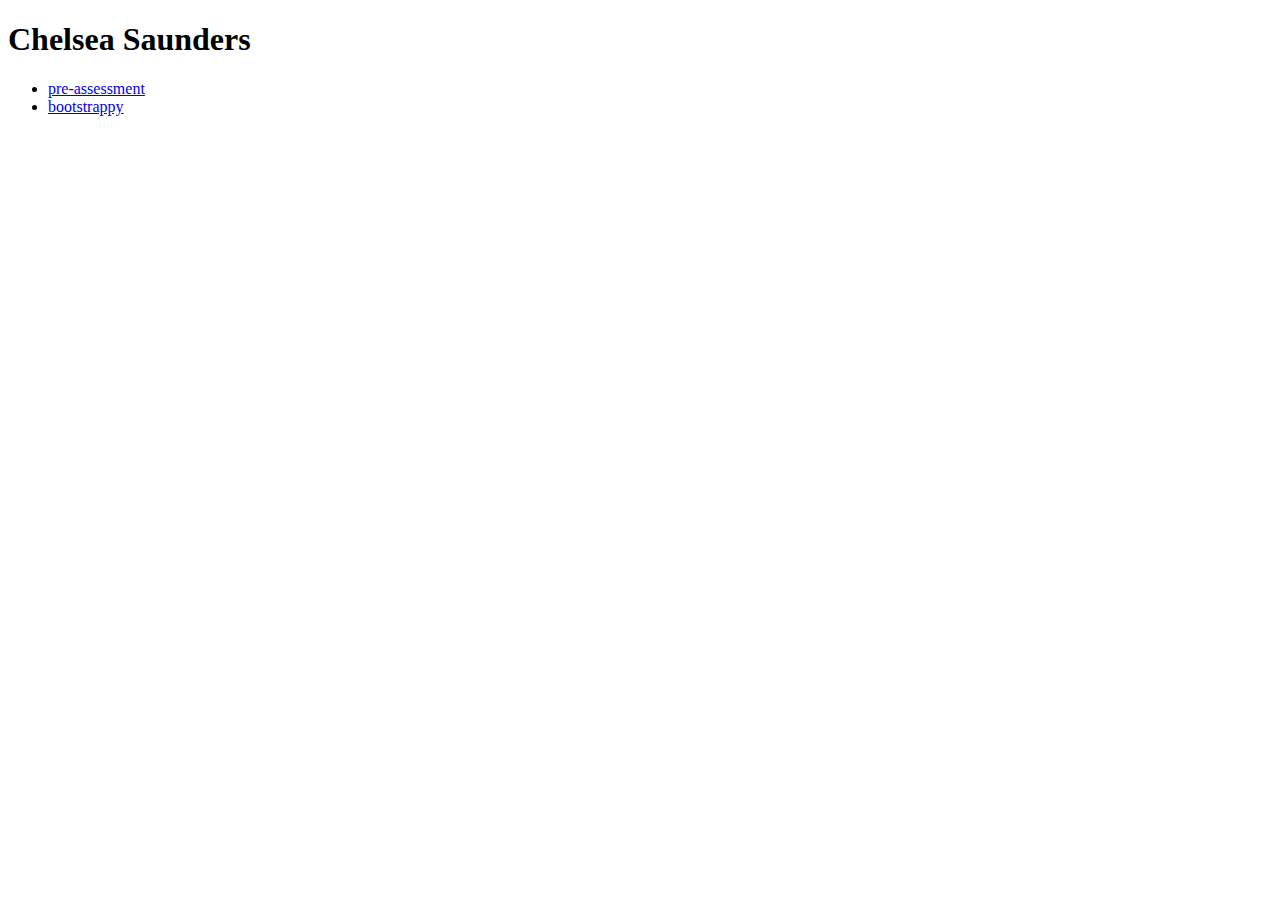
<file: index.html>
<!doctype html>

<html lang="en">
<head>
  <meta charset="utf-8">

  <title>IFSC 3342 | Chelsea   Saunders</title>
  <meta name="description" content="this page is Chelsea's assignments for IFSC 3342 in spring 2023">
  <meta name="author" content="Chelsea   Saunders">

</head>

<body>
  <h1>Chelsea   Saunders</h1>
  <nav>
    <ul>
      <li><a href="pre-assessment/index.html">pre-assessment</a></li>
      <li><a href="bootstrap/index.html">bootstrappy</a></li>
    </ul>
  </nav>
</body>
</html>
</file>
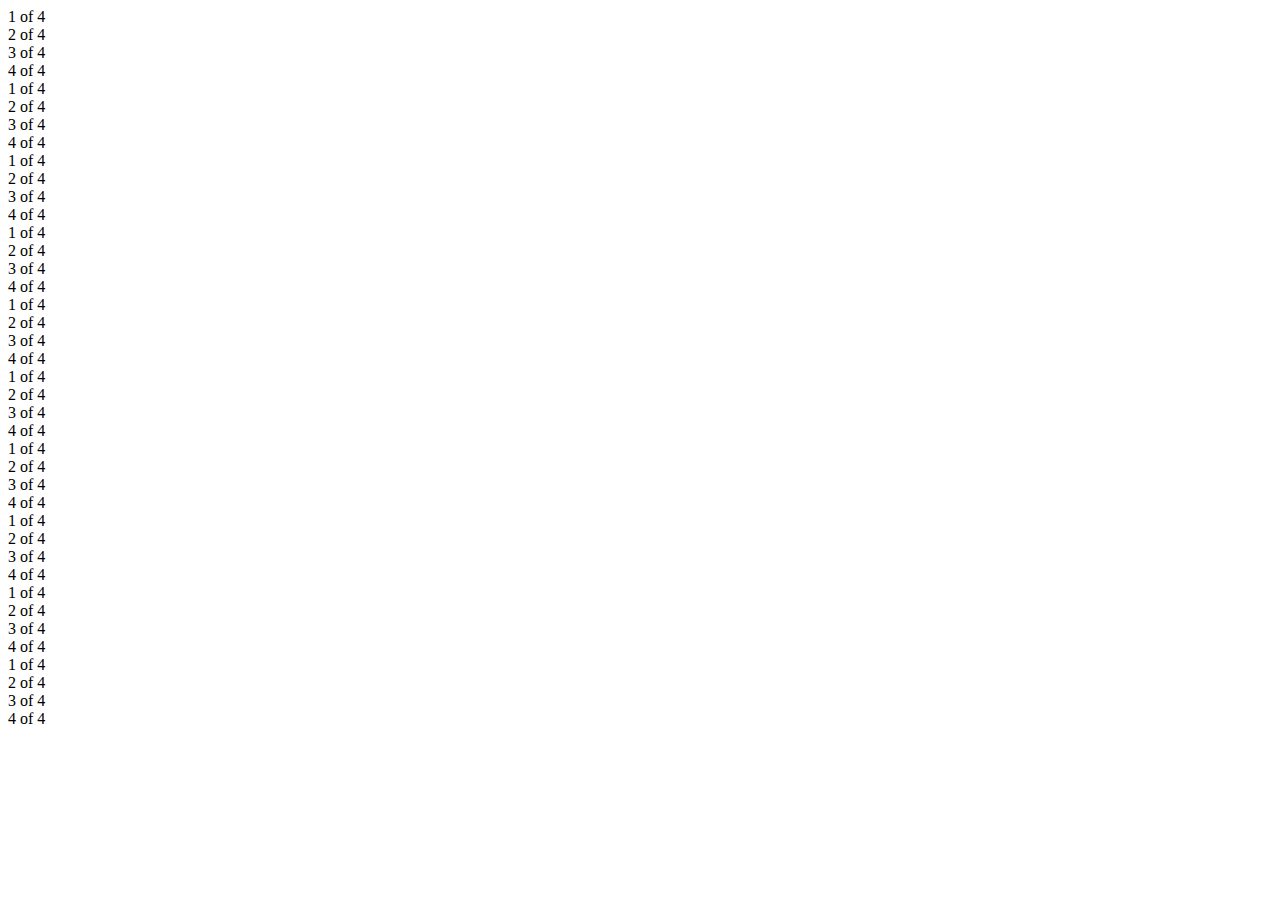
<file: bootstrap/index.html>
<!DOCTYPE html>
<html lang="en">
<head>
    <meta charset="UTF-8">
    <meta http-equiv="X-UA-Compatible" content="IE=edge">
    <meta name="viewport" content="width=device-width, initial-scale=1.0">
    <title>Document</title>
    <link href="https://cdn.jsdelivr.net/npm/bootstrap@5.3.0-alpha3/dist/css/bootstrap.min.css" rel="stylesheet" integrity="sha384-KK94CHFLLe+nY2dmCWGMq91rCGa5gtU4mk92HdvYe+M/SXH301p5ILy+dN9+nJOZ" crossorigin="anonymous">
</head>
<body>

    <div class="container text-center">
        <div class="row">
          <div class="col">
            1 of 4
          </div>
          <div class="col">
            2 of 4
          </div>
          <div class="col">
            3 of 4
          </div>
          <div class="col">
            4 of 4
          </div>
        </div>
        <div class="row">
            <div class="col">
              1 of 4
            </div>
            <div class="col">
              2 of 4
            </div>
            <div class="col">
              3 of 4
            </div>
            <div class="col">
              4 of 4
            </div>
          </div>
          <div class="row">
            <div class="col">
              1 of 4
            </div>
            <div class="col">
              2 of 4
            </div>
            <div class="col">
              3 of 4
            </div>
            <div class="col">
              4 of 4
            </div>
          </div>
          <div class="row">
            <div class="col">
              1 of 4
            </div>
            <div class="col">
              2 of 4
            </div>
            <div class="col">
              3 of 4
            </div>
            <div class="col">
              4 of 4
            </div>
          </div>
          <div class="row">
            <div class="col">
              1 of 4
            </div>
            <div class="col">
              2 of 4
            </div>
            <div class="col">
              3 of 4
            </div>
            <div class="col">
              4 of 4
            </div>
          </div>
          <div class="row">
            <div class="col">
              1 of 4
            </div>
            <div class="col">
              2 of 4
            </div>
            <div class="col">
              3 of 4
            </div>
            <div class="col">
              4 of 4
            </div>
          </div>
          <div class="row">
            <div class="col">
              1 of 4
            </div>
            <div class="col">
              2 of 4
            </div>
            <div class="col">
              3 of 4
            </div>
            <div class="col">
              4 of 4
            </div>
          </div>
          <div class="row">
            <div class="col">
              1 of 4
            </div>
            <div class="col">
              2 of 4
            </div>
            <div class="col">
              3 of 4
            </div>
            <div class="col">
              4 of 4
            </div>
          </div>
          <div class="row">
            <div class="col">
              1 of 4
            </div>
            <div class="col">
              2 of 4
            </div>
            <div class="col">
              3 of 4
            </div>
            <div class="col">
              4 of 4
            </div>
          </div>
          <div class="row">
            <div class="col">
              1 of 4
            </div>
            <div class="col">
              2 of 4
            </div>
            <div class="col">
              3 of 4
            </div>
            <div class="col">
              4 of 4
            </div>
          </div>
      </div>
    
    <script src="https://cdn.jsdelivr.net/npm/bootstrap@5.3.0-alpha3/dist/js/bootstrap.bundle.min.js" integrity="sha384-ENjdO4Dr2bkBIFxQpeoTz1HIcje39Wm4jDKdf19U8gI4ddQ3GYNS7NTKfAdVQSZe" crossorigin="anonymous"></script>
</body>
</html>
</file>
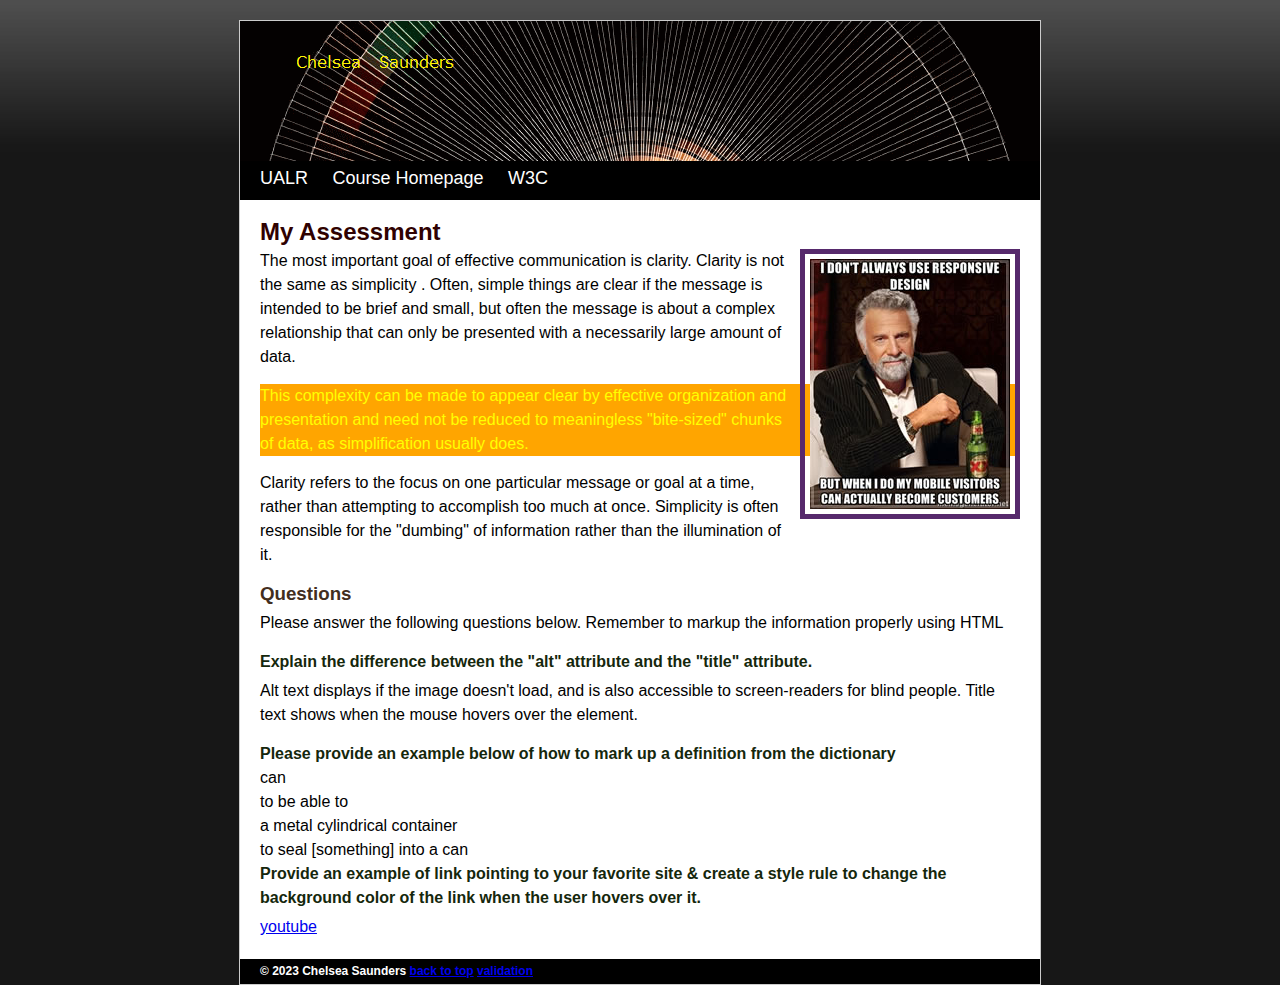
<file: pre-assessment/index.html>
<!doctype html>
<html lang="en">
<head>
<link rel="stylesheet" href="assets/css/screen.css" type="text/css" media="screen">
<meta charset="UTF-8"><!--this specifies the character encoding-->
<meta name="description" content="This is a skills pre-assessment for Mobile Web Development" /><!--description summarizes the purpose of the page-->
<meta name="author" content="Chelsea Saunders"><!--specifies the author of the page--> <!--i've come to depend a lot on google correcting my typos-->
<title>IFSC 3342 Pre-Assessment Chelsea Saunders</title>
</head>
<body>
<div id="container">
  <div id="header">
    <h1><a href="../index.html">Chelsea Saunders</a></h1>
  </div>
  <div id="nav">
    <ul>
      <li><a href="http://ualr.edu" title="UALR homepage">UALR</a></li>
      <li><a href="https://thomaswallace.net/course/mobile-web/spring-2018/" title="Mobile Web Development Course homepage">Course Homepage</a></li>
      <li><a href="http://www.w3.org/" title="w3c homepage">W3C</a></li>
      <li><a href="https://archiveofourown.org/" title="ao3 fanfic site"></a>Archive of Our Own</li>
    </ul>
  </div>
  <div id="content">
    <h2>My Assessment</h2> <!-- Hey Thomas!-->
    <p><img src="assets/img/xximage.jpg" alt="I don't always use responsive design, but when I do, my mobile visitors can actually become customers." class="float-right" />The most important goal of effective communication is clarity. Clarity is not the same as simplicity . Often, simple things are clear if the message is intended to be brief and small, but often the message is about a complex relationship that can only be presented with a necessarily large amount of data. </p>
    <p class="alert">This complexity can be made to appear clear by effective organization and presentation and need not be reduced to meaningless "bite-sized" chunks of data, as simplification usually does. </p>
    <p>Clarity refers to the focus on one particular message or goal at a time, rather than attempting to accomplish too much at once. Simplicity is often responsible for the "dumbing" of information rather than the illumination of it.</p>
    <h3>Questions</h3>
    <p>Please answer the following questions below. Remember to markup the information properly using HTML</p>
    <h4>Explain the difference between the &quot;alt&quot; attribute and the &quot;title&quot; attribute. </h4>
    <p>Alt text displays if the image doesn't load, and is also accessible to screen-readers for blind people.  Title text shows when the mouse hovers over the element.</p>
    <h4>Please provide an example below of how to mark up a definition from the dictionary</h4>
    <dl>
      <dt>can</dt>
      <dd>to be able to</dd>
      <dd>a metal cylindrical container</dd>
      <dd>to seal [something] into a can</dd>
    </dl>
    <h4>Provide an example of link pointing to your favorite site &amp; create a style rule to change the background color of the link when the user hovers over it. </h4>
    <p><a href="https://www.youtube.com" title="youtube">youtube</a></p>
  </div>
  <div id="footer">
    <h6>&copy; 2023 Chelsea   Saunders <a href="#top">back to top</a> <a href="https://validator.w3.org/nu/?doc=https%3A%2F%2F114208151425aiii.github.io%2Fifsc-3342-2%2Fpre-assessment%2Findex.html">validation</a> </h6>
  </div>
</div>
</body>
</html>
</file>
<file: pre-assessment/assets/css/screen.css>
* { /*selects all elements and sets all margins and padding to 0.  margin is space around the outside of the border of an element and padding is inside the border*/
	margin: 0px;
	padding: 0px;
}
body {
	text-align: center;
	font-family: "Trebuchet MS", Arial, Helvetica, sans-serif;
	background-color: #171717;
	background-image:url('../img/greydient.jpg');
	background-repeat: repeat-x;
	font-size: 16px;
	line-height: 1.5em;
}
#container {
	max-width: 800px;
	margin-right: auto;
	margin-left: auto;
	text-align: left;
	background-color: #FFF;
	margin-top: 20px;
	border: 1px solid #CCC;
}
#header h1 a {
	background-image:url('../img/radial.png');
	display:block;
	height:140px;
	text-indent:100%;
	white-space:nowrap;
	overflow:hidden;
}
#nav {
	background-color: #000;
}
#nav ul {
	list-style-type: none;
	margin-left: 10px;
}
#nav ul li {
	display: inline;
	height: 35px;
	line-height: 35px;
}
#nav ul li a {
	display: inline-block;
	padding-right: 10px;
	padding-left: 10px;
	font-size: 18px;
}
#nav ul li a:link, #nav ul li a:visited {
	text-decoration: none;
	border-bottom-width: 4px;
	border-bottom-style: solid;
	border-bottom-color: #000;
	color: #FFF;
}
#nav ul li a:hover {
	border-bottom-width: 3px;
	border-bottom-style: solid;
	border-bottom-color: #CCC;
}
#content {
	margin: 20px;
}
#content p {
	margin-top: 5px;
	margin-bottom: 15px;
}
#content h2{
	color:#2F0101;

}
#content h3{
	color:#422E1E;

}
#content h4{
	color:#15270C;

}
.alert{
	background:#FFA500;
	color:#FF0;
}
.float-right{
	float:right;
	border: 5px solid #56296C;
	margin: 0px 0px 5px 5px;
	padding: 5px;
}
#content a:hover{
	background:violet;
}
#footer {
	background-color: #000;
	color: #FFF;
	height: 25px;
}
#footer h6 {
	font-size: 12px;
	line-height: 25px;
	margin-right: 20px;
	margin-left: 20px;
}
</file>
